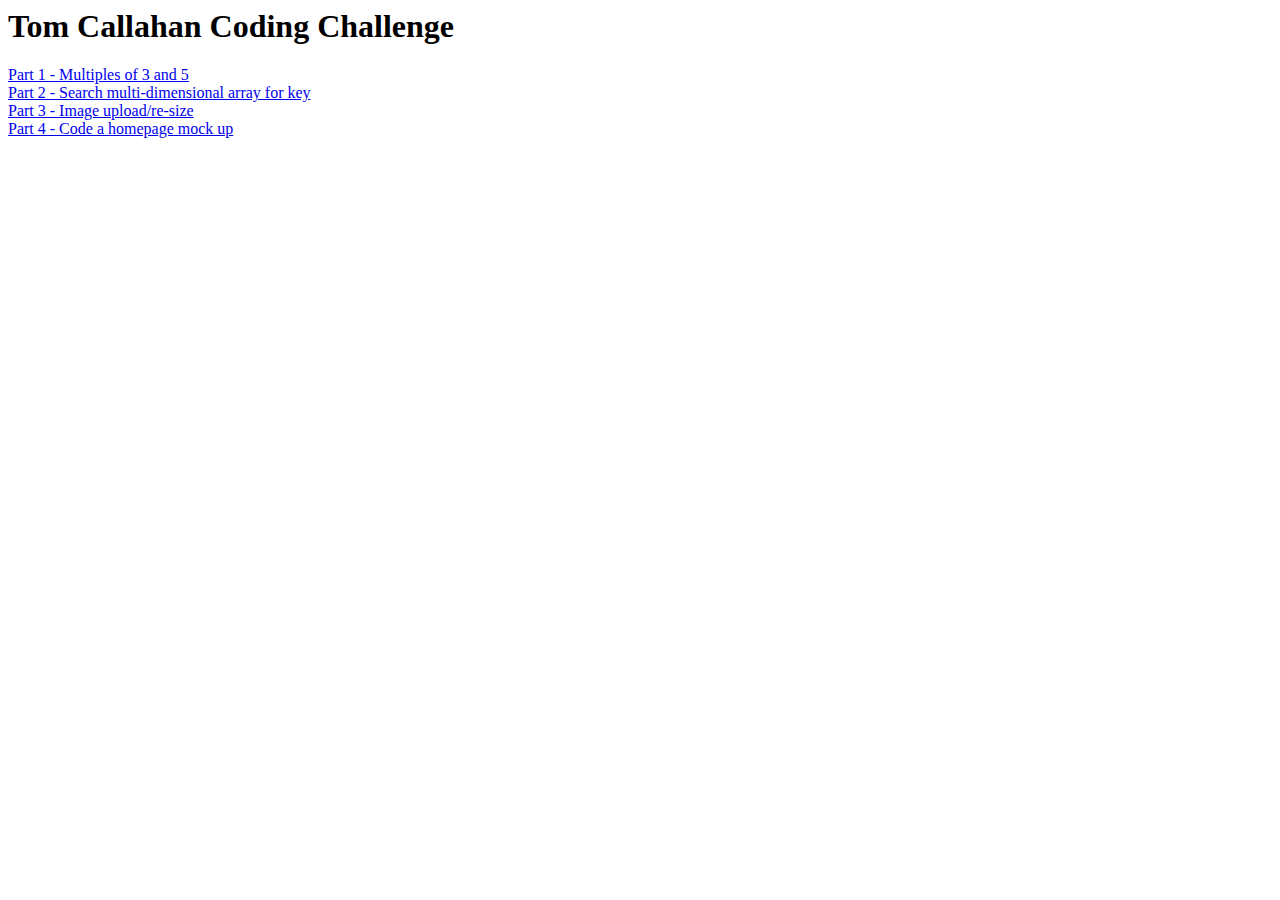
<file: index.html>
<html>
	<head>
	<title>Tom Callahan Coding Challenge</title>
	</head>

<body>
<h1>Tom Callahan Coding Challenge</h1>
<a href="multiples-three-five.php">Part 1 - Multiples of 3 and 5</a>
<br>
<a href="search-key.php">Part 2 - Search multi-dimensional array for key</a>
<br>
<a href="image-resize.php">Part 3 - Image upload/re-size</a>
<br>
<a href="mock-up.html">Part 4 - Code a homepage mock up</a>

</body>

</html>
</file>
